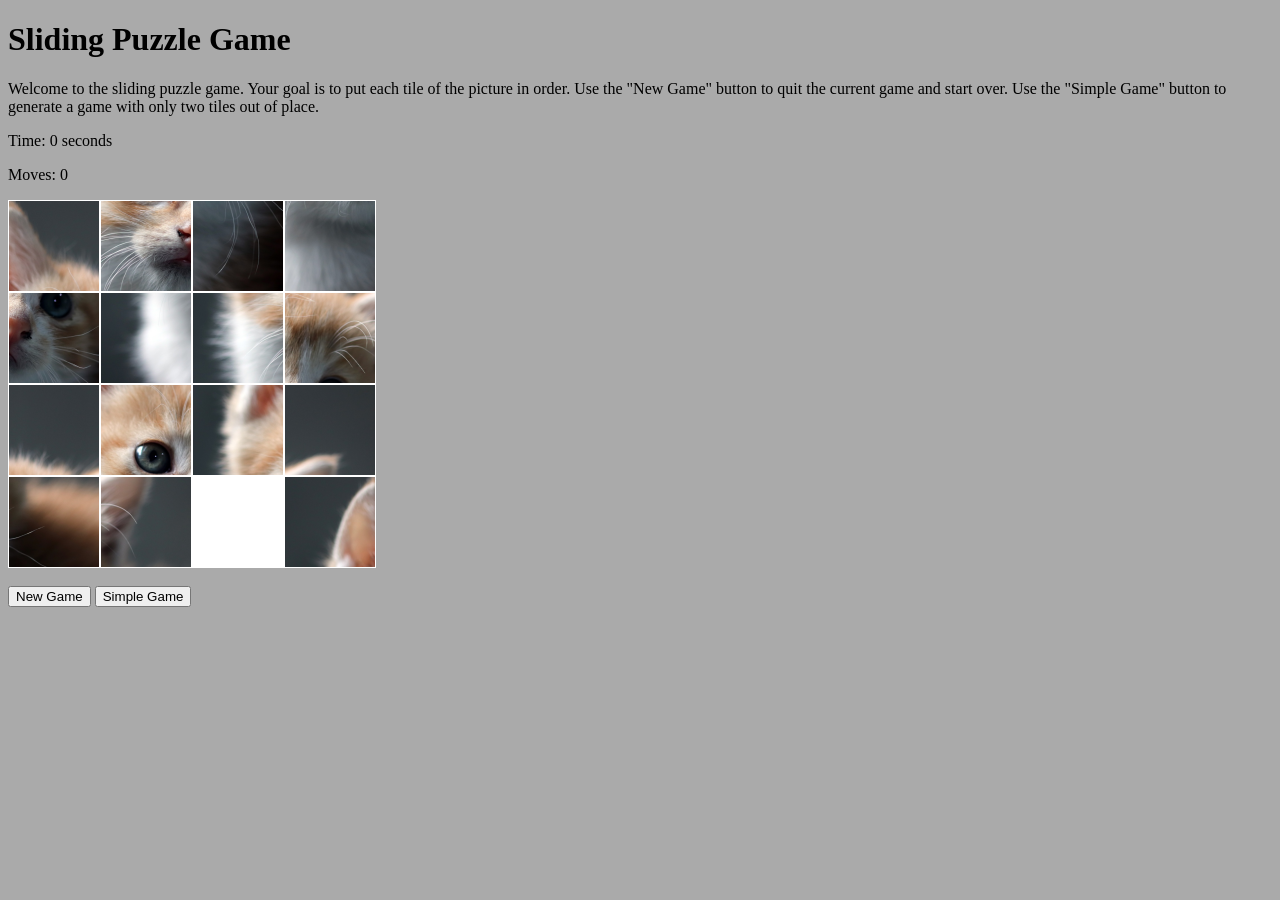
<file: index.html>
<!DOCTYPE html>
<html>
	<head>
		<meta charset="utf-8">
		<title>Sliding Puzzle Game</title>
		<link rel="stylesheet" href="style.css">
	</head>
	
	<body onload="shuffle();">
		<h1>Sliding Puzzle Game</h1>
		<p>Welcome to the sliding puzzle game. Your goal is to put each tile of the picture in order. 
			Use the "New Game" button to quit the current game and start over. Use the "Simple Game" button to generate 
			a game with only two tiles out of place.</p>
		
		<p>Time: <span id="time">0</span> seconds</p>
		<p>Moves: <span id="moves">0</span></p>

		<!-- Table to display puzzle -->
		<div id="table" style="display: table;">
			<div id="row1" style="display: table-row;">
				<div id="cell11" class="tile1" onClick="clickTile(1, 1);"></div>
				<div id="cell12" class="tile2" onClick="clickTile(1, 2);"></div>
				<div id="cell13" class="tile3" onClick="clickTile(1, 3);"></div>
				<div id="cell14" class="tile4" onClick="clickTile(1, 4);"></div>
			</div>	
			<div id="row2" style="display: table-row;">
				<div id="cell21" class="tile5" onClick="clickTile(2, 1);"></div>
				<div id="cell22" class="tile6" onClick="clickTile(2, 2);"></div>
				<div id="cell23" class="tile7" onClick="clickTile(2, 3);"></div>
				<div id="cell24" class="tile8" onClick="clickTile(2, 4);"></div>
			</div>
			<div id="row3" style="display: table-row;">
				<div id="cell31" class="tile9" onClick="clickTile(3, 1);"></div>
				<div id="cell32" class="tile10" onClick="clickTile(3, 2);"></div>
				<div id="cell33" class="tile11" onClick="clickTile(3, 3);"></div>
				<div id="cell34" class="tile12" onClick="clickTile(3, 4);"></div>
			</div>
			<div id="row4" style="display: table-row;">
				<div id="cell41" class="tile13" onClick="clickTile(4, 1);"></div>
				<div id="cell42" class="tile14" onClick="clickTile(4, 2);"></div>
				<div id="cell43" class="tile15" onClick="clickTile(4, 3);"></div>
				<div id="cell44" class="tile16" onClick="clickTile(4, 4);"></div>
			</div>
		</div>	

		<br>
		<button onClick="shuffle();">New Game</button>
		<button onClick="simpleGame();">Simple Game</button>

		<script src="functions.js"></script>
	</body>
</html>
</file>
<file: style.css>
BODY {
	background: #AAAAAA;
}

.tile1, .tile2, .tile3, .tile4, 
.tile5, .tile6, .tile7, .tile8, 
.tile9, .tile10, .tile11, .tile12, 
.tile13, .tile14, .tile15, .tile16 
{
	display: table-cell;
	width: 90px;
	height: 90px;
	border: 1px solid white;
	background: url("image.png");
	cursor: pointer;
}

.tile1 {background-position: 0px 0px;}
.tile2 {background-position: -90px 0px;}
.tile3 {background-position: -180px 0px;}
.tile4 {background-position: -270px 0px;}
.tile5 {background-position: 0px -90px;}
.tile6 {background-position: -90px -90px;}
.tile7 {background-position: -180px -90px;}
.tile8 {background-position: -270px -90px;}
.tile9 {background-position: 0px -180px;}
.tile10 {background-position: -90px -180px;}
.tile11 {background-position: -180px -180px;}
.tile12 {background-position: -270px -180px;}
.tile13 {background-position: 0px -270px;}
.tile14 {background-position: -90px -270px;}
.tile15 {background-position: -180px -270px;}
.tile16 {background: white; cursor: default;}
</file>
